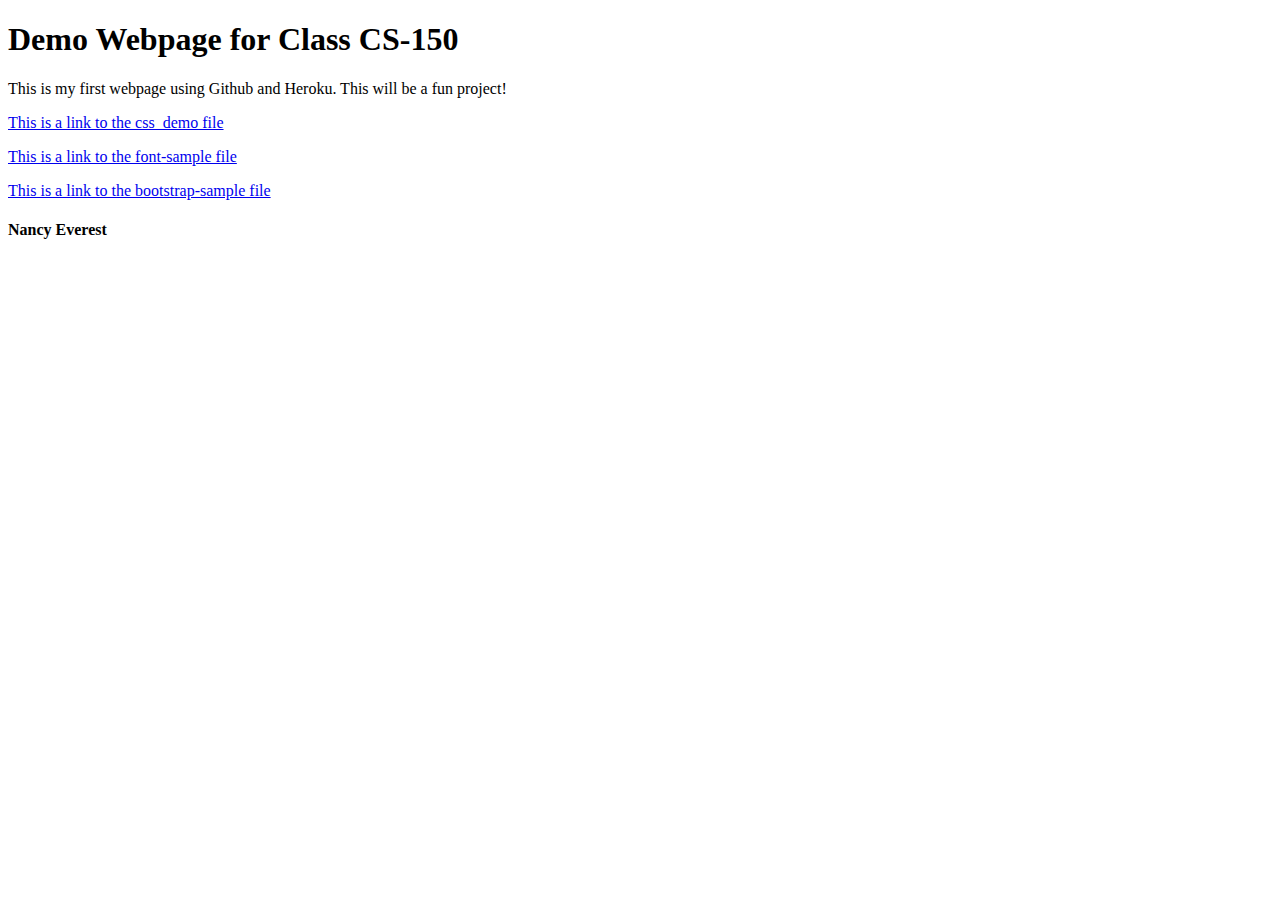
<file: index.html>
<!DOCTYPE html>
<html>
  <head>
    <title>Nancy's Demo Webpage</title>
 </head>
 <body>
   <h1>Demo Webpage for Class CS-150</h1>
   <p>This is my first webpage using Github and Heroku. This will be a fun project!</p>
   <p><a href="css_demo.html">This is a link to the css_demo file</a></p>
   <p><a href="font-sample.html">This is a link to the font-sample file</a></p>
   <p><a href="bootstrap-sample.html">This is a link to the bootstrap-sample file</a></p>
   <h4>Nancy Everest</h4>
 </body>
</html>
</file>
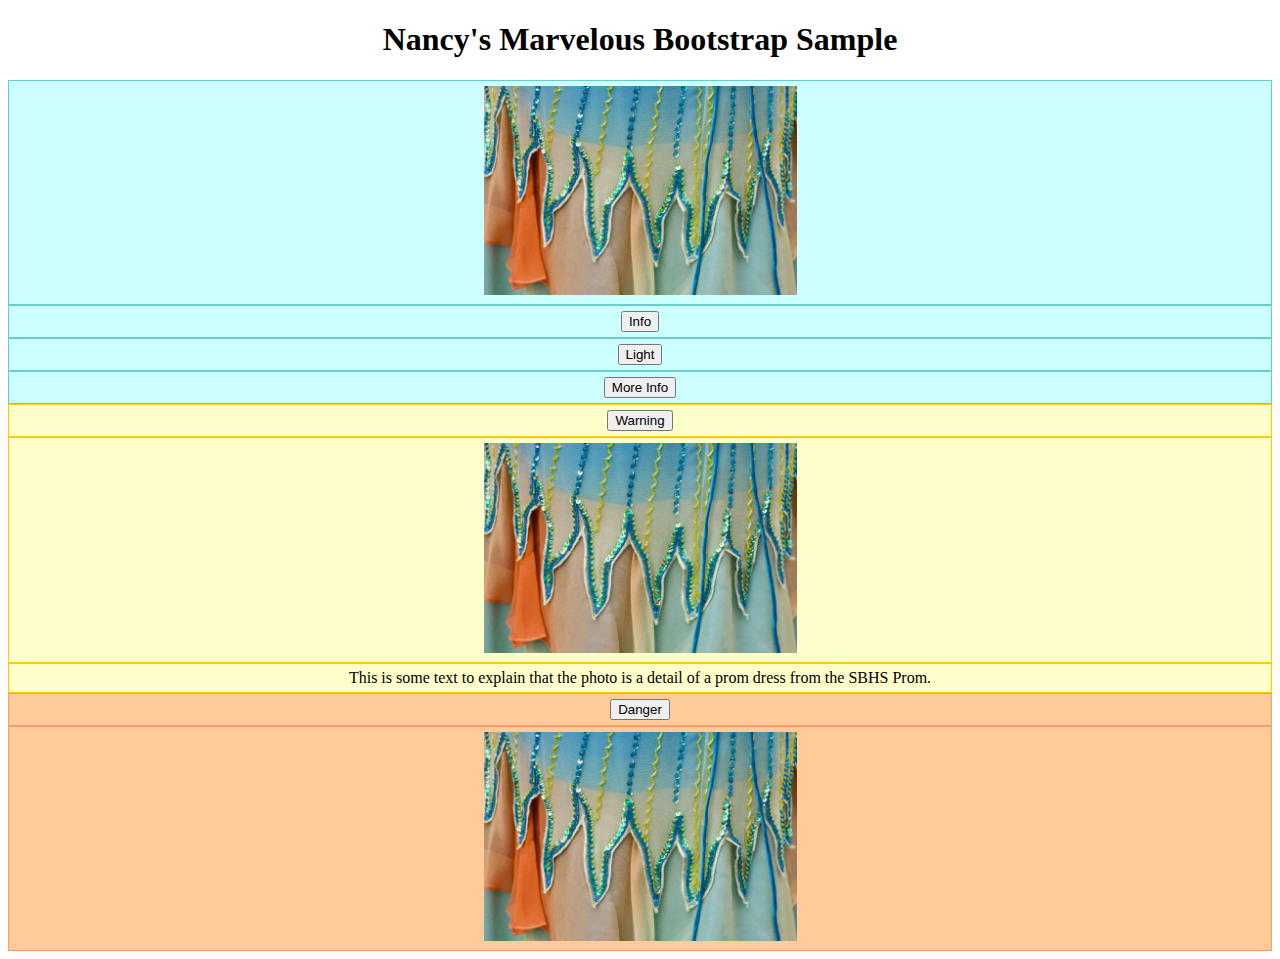
<file: bootstrap-sample.html>
<!doctype html>
<html lang="en">
  <head>
    <!-- Required meta tags -->
    <meta charset="utf-8">
    <meta name="viewport" content="width=device-width, initial-scale=1">

    <!-- Bootstrap CSS -->
    <link href="https://cdn.jsdelivr.net/npm/bootstrap@5.0.2/dist/css/bootstrap.min.css" rel="stylesheet" integrity="sha384-EVSTQN3/azprG1Anm3QDgpJLIm9Nao0Yz1ztcQTwFspd3yD65VohhpuuCOmLASjC" crossorigin="anonymous">
    <style> 
	    h1, .row {text-align: center;}
	    .col-sm-3, .col-md-4, .col-lg-6 {padding: 5px;}
	    .col-sm-3 {background-color: #CCFFFF; border:#66CCCC solid 1px;}
	    .col-md-4 {background-color: #FFFFCC; border:#FFCC00 solid 1px;}
	    .col-lg-6 {background-color: #FFCC99; border:#FF9966 solid 1px;}
    </style>
    <title>Nancy's Bootstrap Sample</title>
  </head>
  <body>
    <h1>Nancy's Marvelous Bootstrap Sample</h1>

    <!-- Rows and Columns -->
	<div class="container-fluid">
		<div class="row text-center">
			<div class="col-sm-3">
				<img class="img-fluid" src="promDressDetailLinnea.jpeg" alt="Prom Dress Detail" width="25%"/>
			  </div>
			  <div class="col-sm-3">
				<button type="button" class="btn btn-info">Info</button>
			  </div>
			  <div class="col-sm-3">
				<button type="button" class="btn btn-light">Light</button>
			  </div>
			  <div class="col-sm-3">
				<button type="button" class="btn btn-info">More Info</button>
			  </div>
		</div>
	</div> 
    	<div class="container-fluid">
		<div class="row text-center">
          		<div class="col-md-4">
            			<button type="button" class="btn btn-warning">Warning</button>
          		</div>
          		<div class="col-md-4">
            			<img class="img-fluid" src="promDressDetailLinnea.jpeg" alt="Prom Dress Detail" width="25%"/>
          		</div>
			<div class="col-md-4">
				This is some text to explain that the photo is a detail of a prom dress from the SBHS Prom.
			</div>
		</div>
	</div>
	<div class="container-fluid">
		<div class="row text-center">
          		<div class="col-lg-6">
            			<button type="button" class="btn btn-danger">Danger</button>
          		</div>
          		<div class="col-lg-6">
            			<img class="img-fluid" src="promDressDetailLinnea.jpeg" alt="Prom Dress Detail" width="25%"/>
          		</div>
		</div>
	</div>

    <!-- Bootstrap Bundle with Popper -->
    <script src="https://cdn.jsdelivr.net/npm/bootstrap@5.0.2/dist/js/bootstrap.bundle.min.js" integrity="sha384-MrcW6ZMFYlzcLA8Nl+NtUVF0sA7MsXsP1UyJoMp4YLEuNSfAP+JcXn/tWtIaxVXM" crossorigin="anonymous"></script>
  </body>
</html>
</file>
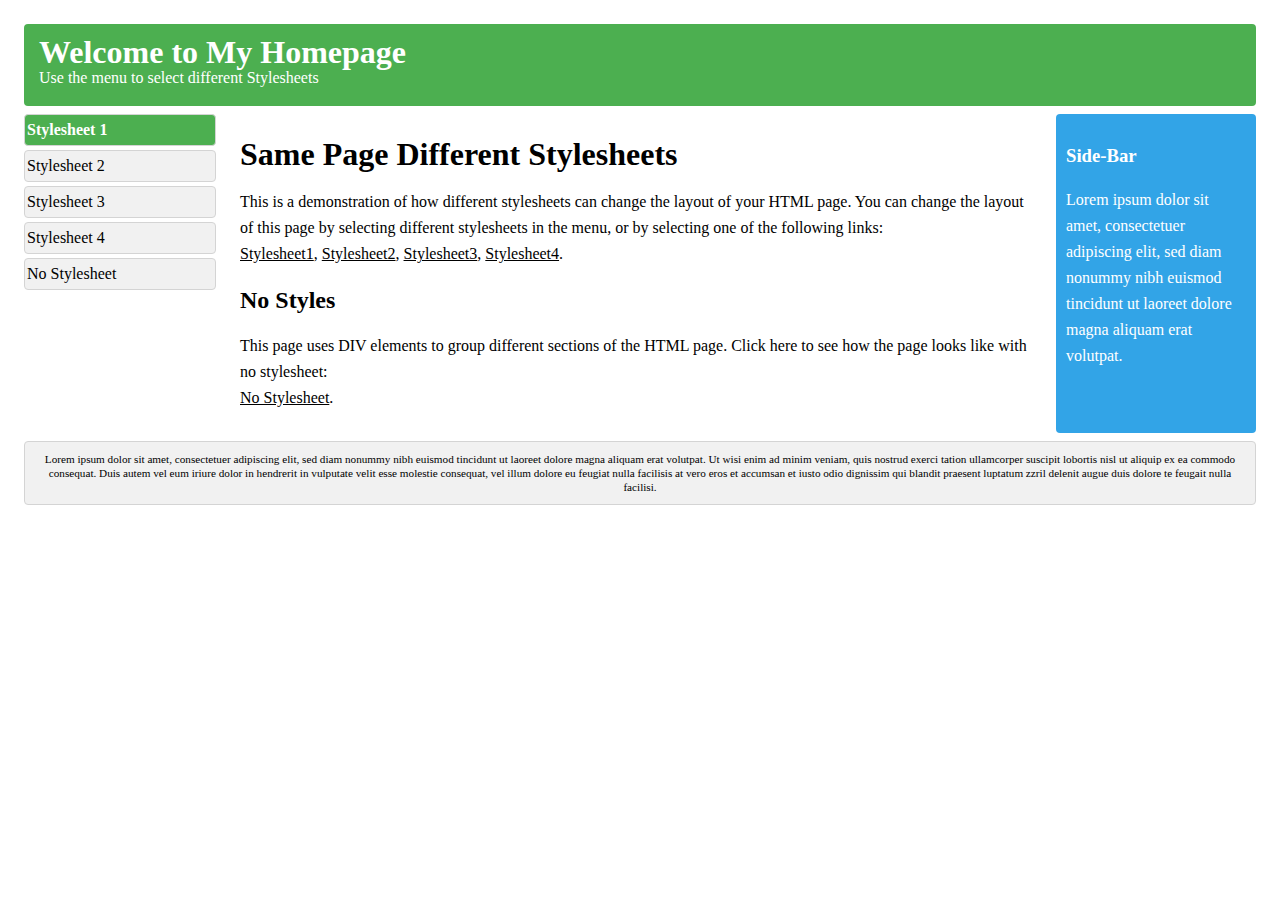
<file: css_demo.html>
<!DOCTYPE html>
<html>
<head>
<style>/* Stylesheet 1: */
body {
    font: 100% Lucida Sans, Verdana;
    margin: 20px;
    line-height: 26px;
}

.container {
    xmin-width: 900px;
}

.wrapper {
    position: relative;
    overflow: auto;
}

#top, #sidebar, #bottom, .menuitem {
    border-radius: 4px;
    margin: 4px;
}

#top {
    background-color: #4CAF50;
    color: #ffffff;
    padding: 15px;
}

#menubar {
    width: 200px;
    float: left
}

#main {
    padding: 10px;
    margin: 0 210px;
}

#sidebar {
    background-color: #32a4e7;
    color: #ffffff;
    padding: 10px;
    width: 180px;
    bottom: 0;
    top: 0;
    right: 0;
    position: absolute;
}

#bottom {
    border: 1px solid #d4d4d4;
    background-color: #f1f1f1;
    text-align: center;
    padding: 10px;
    font-size: 70%;
    line-height: 14px;
}

#top h1, #top p, #menulist {
    margin: 0;
    padding: 0;
}

.menuitem {
    background-color: #f1f1f1;
    border: 1px solid #d4d4d4;
    list-style-type: none;
    padding: 2px;
    cursor: pointer;
}

.menuitem:hover {
    background-color: #ffffff;
}

.menuitem:first-child {
   background-color:#4CAF50;
   color: white;
   font-weight:bold;
}

a {
    color: #000000;
    text-decoration: underline;
}

a:hover {
    text-decoration: none;
}


@media (max-width: 800px) {
    #sidebar {
        width: auto;
        position: relative;
    } 
    #main {
        margin-right: 0;
    }    
       
}

@media (max-width: 600px) {
    #menubar {
        width: auto;
        float: none;
    }
    #main {
        margin: 0;
    }    
}
</style>

<style>/* Stylesheet 2: */
body {
    font-family: Arial;
    background-color: #d14836;
    line-height: 20px;
}

.container {
    xmin-width: 900px;
}

.wrapper {
    position: relative;
    overflow: auto;
}

#top {
    color: #ffffff;
    padding: 15px;
    font-size: 30px;
    line-height: 26px;    
}

#top h1 {
    margin:0;
    line-height: 50px;
}

#menubar {
    width: 190px;
    float: right;
}

#main {
    padding: 10px;
    background-color: #ffffff;
    font: 80% Verdana;
}

#main h1, #main h2 {
    color: #d14836;
}

#sidebar {
    background-color: #F6DAD7;
    color: #d14836;
    padding: 10px;
}

#bottom {
    text-align: center;
    padding: 10px;
    font-size: 70%;
    color: #ffffff;
}

#menulist {
    padding:0;
    font: 16px verdana;
}

.menuitem {
    width: 155px;
    background-color: #d14836;
    border: 1px solid #d14836;
    border-radius: 40px;
    color: #ffffff;
    list-style-type: none;
    margin: 10px;
    padding: 5px;
    text-align: center;
    cursor: pointer;
}

.menuitem:nth-child(2) {
   background-color:white;
   color: #d14836;
   font-weight:bold;
}

.menuitem:hover {
    background-color: #ffffff;
    color: #d14836;
}

a {
    color: #d14836;
    text-decoration: none;
}

a:hover {
    text-decoration: underline;
}
</style>

<style>/* Stylesheet 3: */
body {
    font: 100% Verdana;
    margin: 20px;
    line-height: 26px;
}

.container {
    xmin-width: 900px;
}

.wrapper {
    position: relative;
    overflow: auto;
}

#sidebar {
    background-color: #f1f1f1;
    border: 1px solid #d4d4d4;
    padding-left: 10px;
}

#bottom {
    text-align: center;
    padding: 10px;
    font-size: 70%;
    line-height: 14px;
}

h1, h2, h3 {
    color: #4CAF50;
}

#menulist {
    padding: 0;
    position: relative;
    overflow: auto;
}

.menuitem {
    width: 165px;
    float: left;
    background-color: #555555;
    color: #ffffff;
    list-style-type: none;
    margin: 4px;
    padding: 2px;
    text-align: center;
    cursor: pointer;
}

.menuitem:nth-child(3) {
   background-color:#4CAF50;
}

.menuitem:hover {
    background-color: #999999;
}

a {
    color: #000000;
}

a:hover {
    color: #84c754;
}
</style>
<style>/* Stylesheet 4: */
body {
    font: 100% Courier New;
    margin: 20px;
    line-height: 26px;
    background-color: #000000;
}

.container {
    xmin-width: 900px;
}

.wrapper {
    position: relative;
    overflow: auto;
}

#top {
    color: #84c754;
    padding: 15px;
}

#main {
    padding: 10px;
    color: #84c754;
}

#sidebar {
    color: #ffffff;
    border: 1px solid #ffffff;
    border-radius: 4px;
    padding: 10px;
    width: 320px;
    top: 0;
    right: 0;
    position: absolute;
    font-size: 80%;
    line-height: 20px;
}

#bottom {
    border: 1px solid #ffffff;
    border-radius: 4px;
    color: #ffffff;
    text-align: center;
    padding: 10px;
    font-size: 70%;
    line-height: 14px;
}

#top h1,#top p {
    margin: 0;
}

.menuitem {
    color: #84c754;
    cursor: pointer;
}

.menuitem:nth-child(4) {
    color:white;
    font-weight:bold;
}

.menuitem:hover {
    color: #ffffff;
}

a {
    color: #ffffff;
}

a:hover {
    color: #84c754;
}
@media (max-width: 600px) {
    #sidebar {
       width: auto;
       margin-bottom:10px;        
       position: relative;
    }    
}

</style>

</head>
<body>

<div class="container wrapper">
  <div id="top">
    <h1>Welcome to My Homepage</h1>
    <p>Use the menu to select different Stylesheets</p>
  </div>
  <div class="wrapper">
   <div id="menubar">
     <ul id="menulist">
       <li class="menuitem" onclick="reStyle(0)">Stylesheet 1
       <li class="menuitem" onclick="reStyle(1)">Stylesheet 2
       <li class="menuitem" onclick="reStyle(2)">Stylesheet 3
       <li class="menuitem" onclick="reStyle(3)">Stylesheet 4
       <li class="menuitem" onclick="noStyles()">No Stylesheet
     </ul>
    </div>
    <div id="main">
      <h1>Same Page Different Stylesheets</h1>
      <p>This is a demonstration of how different stylesheets can change the layout of your HTML page. You can change the layout of this page by selecting different stylesheets in the menu, or by selecting one of the following links:<br>
      <a href="#" onclick="reStyle(0);return false">Stylesheet1</a>,
      <a href="#" onclick="reStyle(1);return false">Stylesheet2</a>,
      <a href="#" onclick="reStyle(2);return false">Stylesheet3</a>,
      <a href="#" onclick="reStyle(3);return false">Stylesheet4</a>.
      </p>
       <h2>No Styles</h2>
      <p>This page uses DIV elements to group different sections of the HTML page. Click here to see how the page looks like with no stylesheet:<br><a href="#" onclick="noStyles();return false">No Stylesheet</a>.</p>
   </div>
    <div id="sidebar">
      <h3>Side-Bar</h3>
      <p>Lorem ipsum dolor sit amet, consectetuer adipiscing elit, sed diam nonummy nibh euismod tincidunt ut laoreet dolore magna aliquam erat volutpat.</p>
    </div>
  </div>  
  
  
  <div id="bottom">
    Lorem ipsum dolor sit amet, consectetuer adipiscing elit, sed diam nonummy nibh euismod tincidunt ut laoreet dolore magna aliquam erat volutpat. Ut wisi enim ad minim veniam, quis nostrud exerci tation ullamcorper suscipit lobortis nisl ut aliquip ex ea commodo consequat. Duis autem vel eum iriure dolor in hendrerit in vulputate velit esse molestie consequat, vel illum dolore eu feugiat nulla facilisis at vero eros et accumsan et iusto odio dignissim qui blandit praesent luptatum zzril delenit augue duis dolore te feugait nulla facilisi.
  </div>
</div>

<script>
function noStyles() {
    document.styleSheets[0].disabled = true;
    document.styleSheets[1].disabled = true;
    document.styleSheets[2].disabled = true;
    document.styleSheets[3].disabled = true;
}

function reStyle(n) {
    noStyles()
    document.styleSheets[n].disabled = false;
}

function closeBlackdiv() {
    var blackdiv, stylediv;
    blackdiv = document.getElementById("blackdiv")
    blackdiv.parentNode.removeChild(blackdiv);
    stylediv = document.getElementById("stylediv")
    stylediv.parentNode.removeChild(stylediv);
}

function showStyle(n) {
var div, text, blackdiv;
blackdiv = document.createElement("DIV");
blackdiv.setAttribute("style","background-color:#000000;position:absolute;width:100%;height:100%;top:0;opacity:0.5;margin-left:-20px;");
blackdiv.setAttribute("id","blackdiv");
blackdiv.setAttribute("onclick","closeBlackdiv()");
document.body.appendChild(blackdiv);
div = document.createElement("DIV");
div.setAttribute("id","stylediv");
div.setAttribute("style","background-color:#ffffff;padding-left:5px;position:absolute;width:auto;height:auto;top:100px;bottom:50px;left:200px;right:200px;overflow:auto;font-family: monospace; white-space: pre;line-height:16px;");
text = document.createTextNode(document.getElementsByTagName("STYLE")[n].innerHTML);
div.appendChild(text);
document.body.appendChild(div);
//alert(document.getElementsByTagName("STYLE")[n].innerHTML);
}
reStyle(0);
</script>
</body>
</html>
</file>
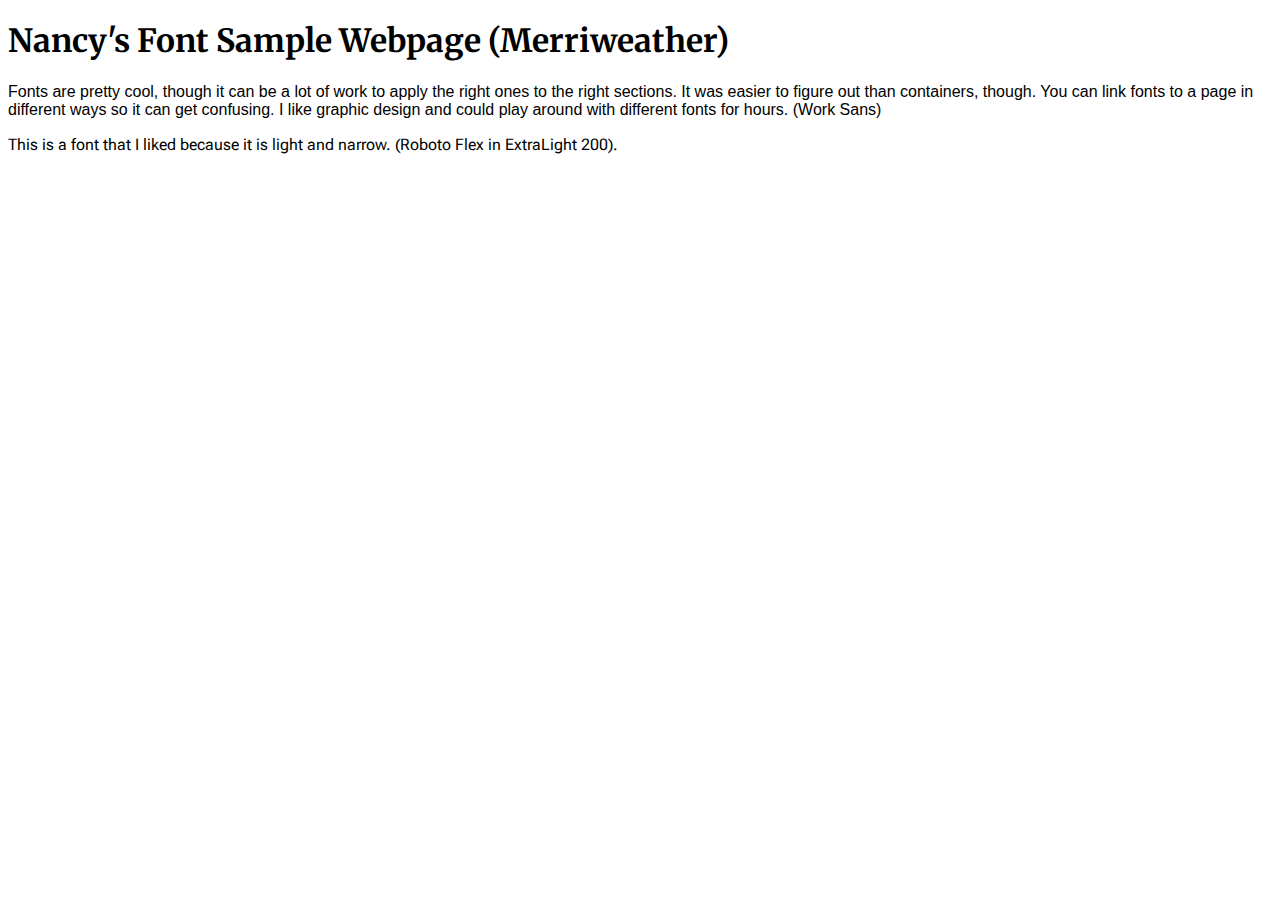
<file: font-sample.html>
<!DOCTYPE html>
<html>
  <head>
    <title>Nancy's Font Sample Webpage</title>
    <link rel="preconnect" href="https://fonts.googleapis.com">
    <link rel="preconnect" href="https://fonts.gstatic.com" crossorigin>
    <link href="https://fonts.googleapis.com/css2?family=Merriweather:ital@0;1&family=Roboto+Flex:opsz,wght@8..144,200&family=Work+Sans:wght@400;500;800&display=swap" rel="stylesheet">
    <link href="style.css" rel="stylesheet" type="text/css">
 </head>
 <body>
   <h1>Nancy's Font Sample Webpage (Merriweather)</h1>
   <p class="para1">Fonts are pretty cool, though it can be a lot of work to apply the right ones to the right sections. It was easier to figure out than containers, though. You can link fonts to a page in different ways so it can get confusing. I like graphic design and could play around with different fonts for hours. (Work Sans)</p>
   <p class="para2">This is a font that I liked because it is light and narrow. (Roboto Flex in ExtraLight 200).</p>
 </body>
</html>
</file>
<file: style.css>
h1 {
  font-family: Merriweather, serif;
}

.para1 {
  font-family: "Works Sans", sans-serif;
}

.para2 {
  font-family: "Roboto Flex", sans-serif;
}
</file>
